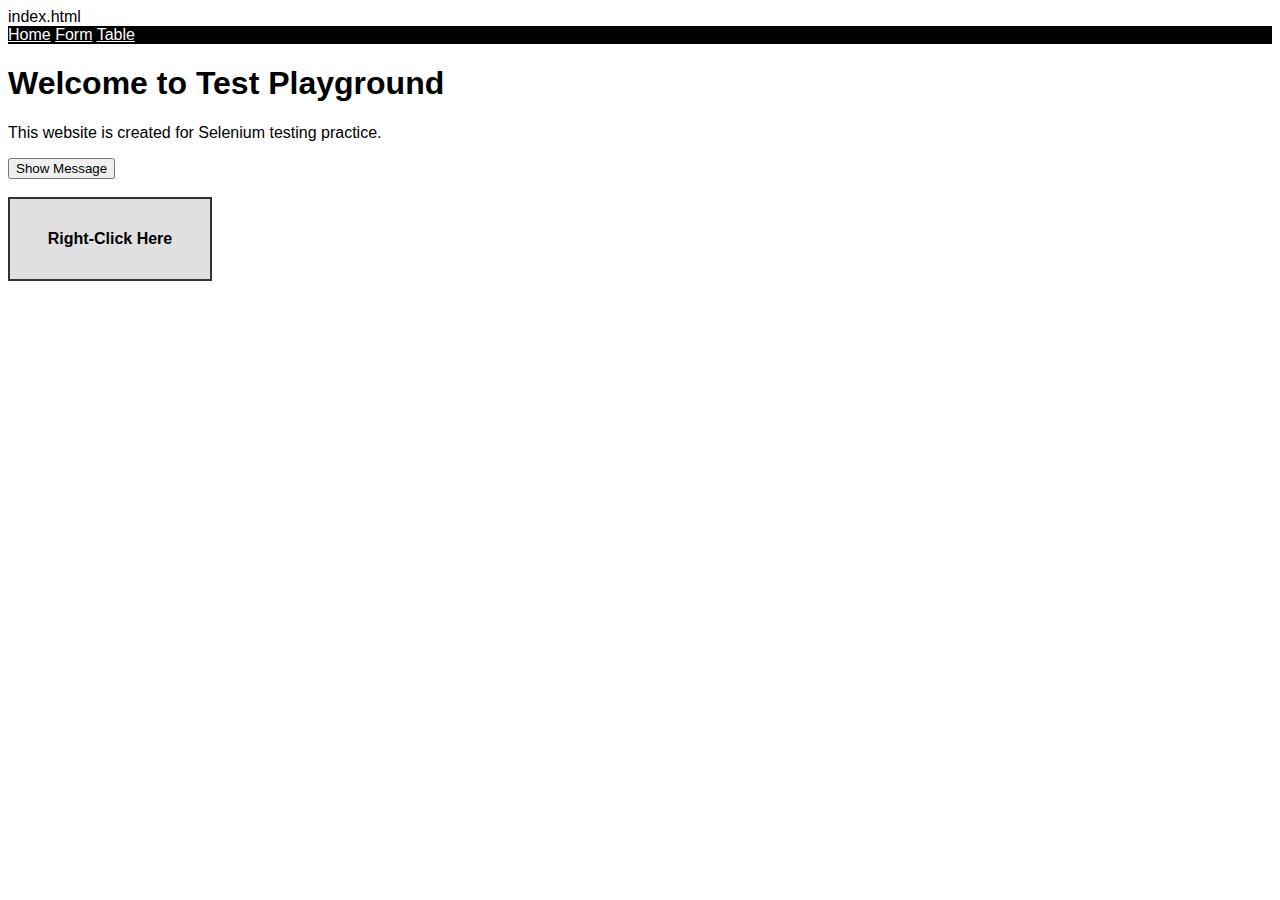
<file: index.html>
index.html
<!DOCTYPE html>
<html>
<head>
  <title>Test Playground - Home</title>
  <link rel="stylesheet" href="style.css">
</head>
<body>

  <nav>
    <a href="index.html">Home</a>
    <a href="form.html">Form</a>
    <a href="table.html">Table</a>
  </nav>

  <h1>Welcome to Test Playground</h1>
  <p>This website is created for Selenium testing practice.</p>

  <script src="script.js"></script>
</body>
</html>

<!-- Show Message Button -->
<button id="showMessageBtn" onclick="showMessage()">
  Show Message
</button>

<br><br>

<!-- Right Click Box -->
<div id="rightClickBox">
  Right-Click Here
</div>

<!-- Link JS file -->
<script src="script.js"></script>
</file>
<file: style.css>
body {
  font-family: Arial;
}

nav {
  background-color: black;
}

nav a {
  color: white;
}
#rightClickBox {
    width: 200px;
    height: 80px;
    border: 2px solid #333;
    display: flex;
    align-items: center;
    justify-content: center;
    background-color: #e0e0e0;
    cursor: pointer;
    font-weight: bold;
}
</file>
